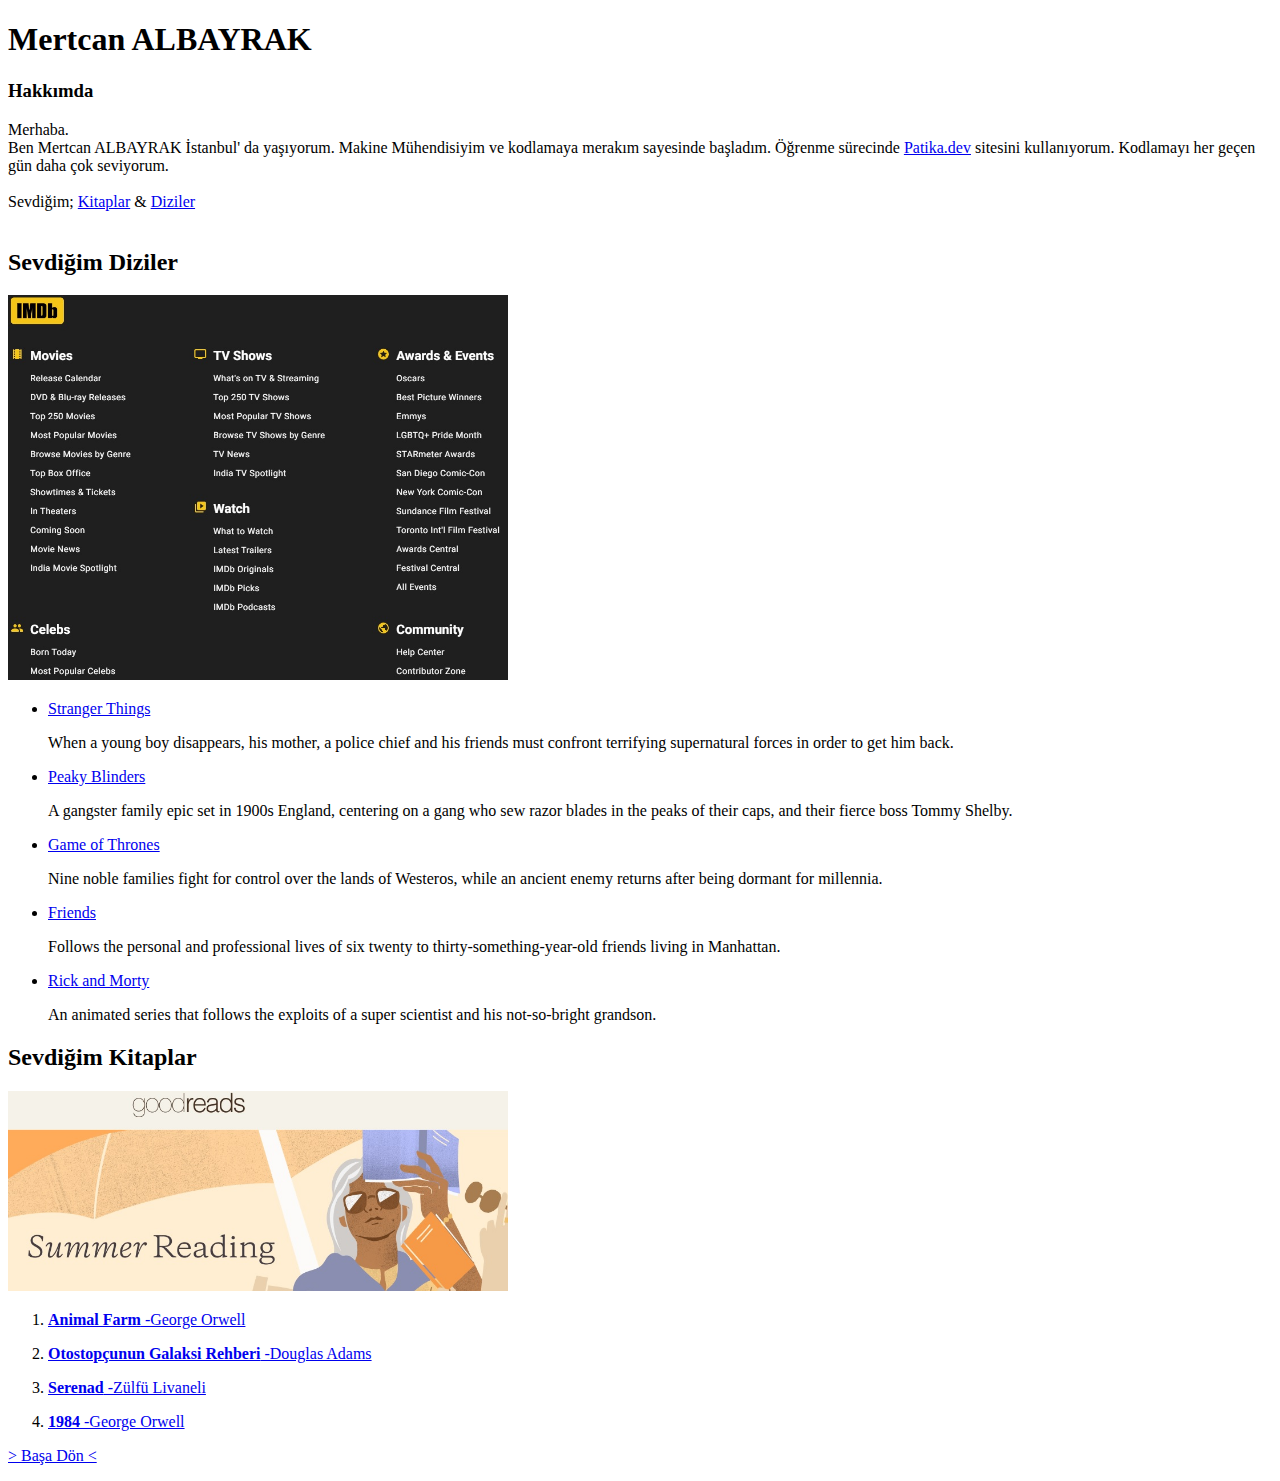
<file: HTML Giris Odev-1&2/index.html>
<!DOCTYPE html>
<html lang="en">

<head>
    <meta charset="UTF-8">
    <meta http-equiv="X-UA-Compatible" content="IE=edge">
    <meta name="viewport" content="width=device-width, initial-scale=1.0">
    <title>Mertcan ALBAYRAK Blog</title>
</head>

<body>
    <!-- Başlık -->
    <h1 id="Basadon">Mertcan ALBAYRAK</h1>
    <h3>Hakkımda</H3>
    <!-- İçerik -->
    <p>
        Merhaba. <br> Ben Mertcan ALBAYRAK İstanbul' da yaşıyorum. Makine Mühendisiyim ve kodlamaya merakım sayesinde
        başladım. Öğrenme sürecinde
        <!-- Site link -->
        <a href="https://www.patika.dev/tr" target="_blank">Patika.dev</a> sitesini kullanıyorum. Kodlamayı her geçen
        gün daha çok
        seviyorum. <br> <br>
        <!-- Kitaplar ve Diziler Anchorları -->
        Sevdiğim; <a href="#Kitaplar">Kitaplar</a> & <a href="#Diziler">Diziler</a> <br> <br>

    </p>
    <!-- Diziler İçerik -->
    <div>
        <h2 id="Diziler">Sevdiğim Diziler</h2>
        <p>
            <a href="https://www.imdb.com/?ref_=nv_home" target="_blank"><img src="../Imdb.jpg"
                    alt="https://www.imdb.com/" width="500"></a>
        <ul>
            <li><a href="https://www.imdb.com/title/tt4574334/" target="_blank">Stranger Things</a></li>
            <p> When a young boy disappears, his mother, a police chief and his friends must confront terrifying
                supernatural forces in order to get him back.</p>
            <li><a href="https://www.imdb.com/title/tt2442560/" target="_blank">Peaky Blinders</a></li>
            <p> A gangster family epic set in 1900s England, centering on a gang who sew razor blades in the peaks of
                their
                caps, and their fierce boss Tommy Shelby. </p>
            <li><a href="https://www.imdb.com/title/tt0944947/?ref_=nv_sr_srsg_0" target="_blank">Game of Thrones</a>
            </li>
            <p> Nine noble families fight for control over the lands of Westeros, while an ancient enemy returns after
                being
                dormant for millennia. </p>
            <li><a href="https://www.imdb.com/title/tt0108778/?ref_=fn_al_tt_1" target="_blank">Friends</a></li>
            <p>Follows the personal and professional lives of six twenty to thirty-something-year-old friends living in
                Manhattan.</p>
            <li><a href="https://www.imdb.com/title/tt2861424/?ref_=nv_sr_srsg_0" target="_blank">Rick and Morty</a>
            </li>
            <p>An animated series that follows the exploits of a super scientist and his not-so-bright grandson.</p>
            </p>
        </ul>
    </div>
    <!-- Kitaplar İçerik -->
    <div>
        <h2 id="Kitaplar">Sevdiğim Kitaplar</h2>
        <p>
            <a href="https://www.goodreads.com/" target="_blank"> <img src="../Good Reads.jpg"
                    alt="https://goodreads.com" width="500"></a>
        <ol>
            <p>
                <li><a href="https://www.goodreads.com/book/show/170448.Animal_Farm?from_search=true&from_srp=true&qid=MbrFo1XiN0&rank=1"
                        target="_blank"><strong> Animal Farm</strong> -George Orwell</a></li>
            </p>
            <p>
                <li><a href="https://www.goodreads.com/book/show/372299.The_Hitch_Hiker_s_Guide_to_the_Galaxy?ac=1&from_search=true&qid=uaxcNBIcBS&rank=5"
                        target="_blank"><strong> Otostopçunun Galaksi Rehberi</strong> -Douglas Adams</a></li>
            </p>
            <p>
                <li><a href="https://www.goodreads.com/book/show/11085413-serenad?from_search=true&from_srp=true&qid=I3sfSymQ6X&rank=1"
                        target="_blank"><strong> Serenad</strong> -Zülfü Livaneli</a> </li>
            </p>
            <p>
                <li><a href="https://www.goodreads.com/book/show/40961427-1984?from_search=true&from_srp=true&qid=kb8YN7s2bn&rank=1"
                        target="_blank"><strong>1984</strong> -George Orwell</a></li>
            </p>
        </ol>
        </p>
    </div>
    <!-- Başa Dön -->
    <p>
        <a href="#Basadon"> > Başa Dön < </a>
    </p>
</body>

</html>
</file>
